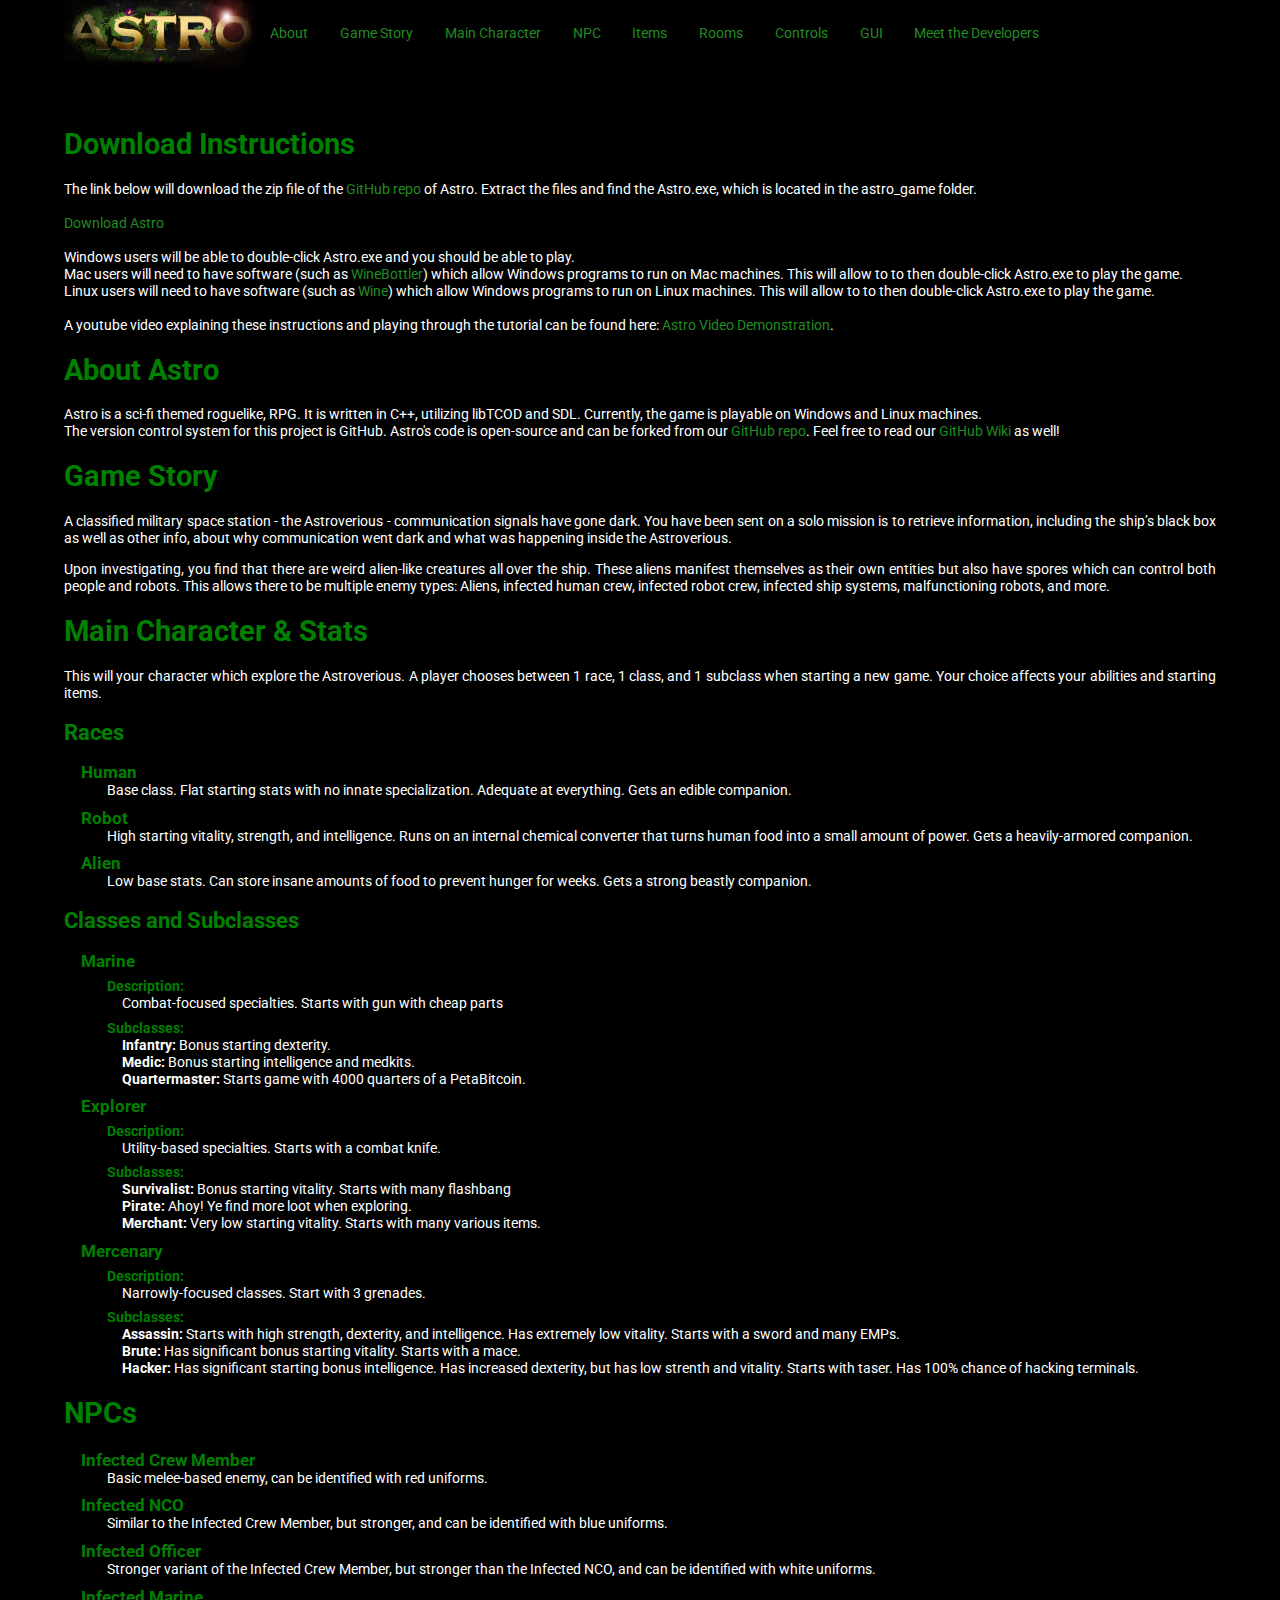
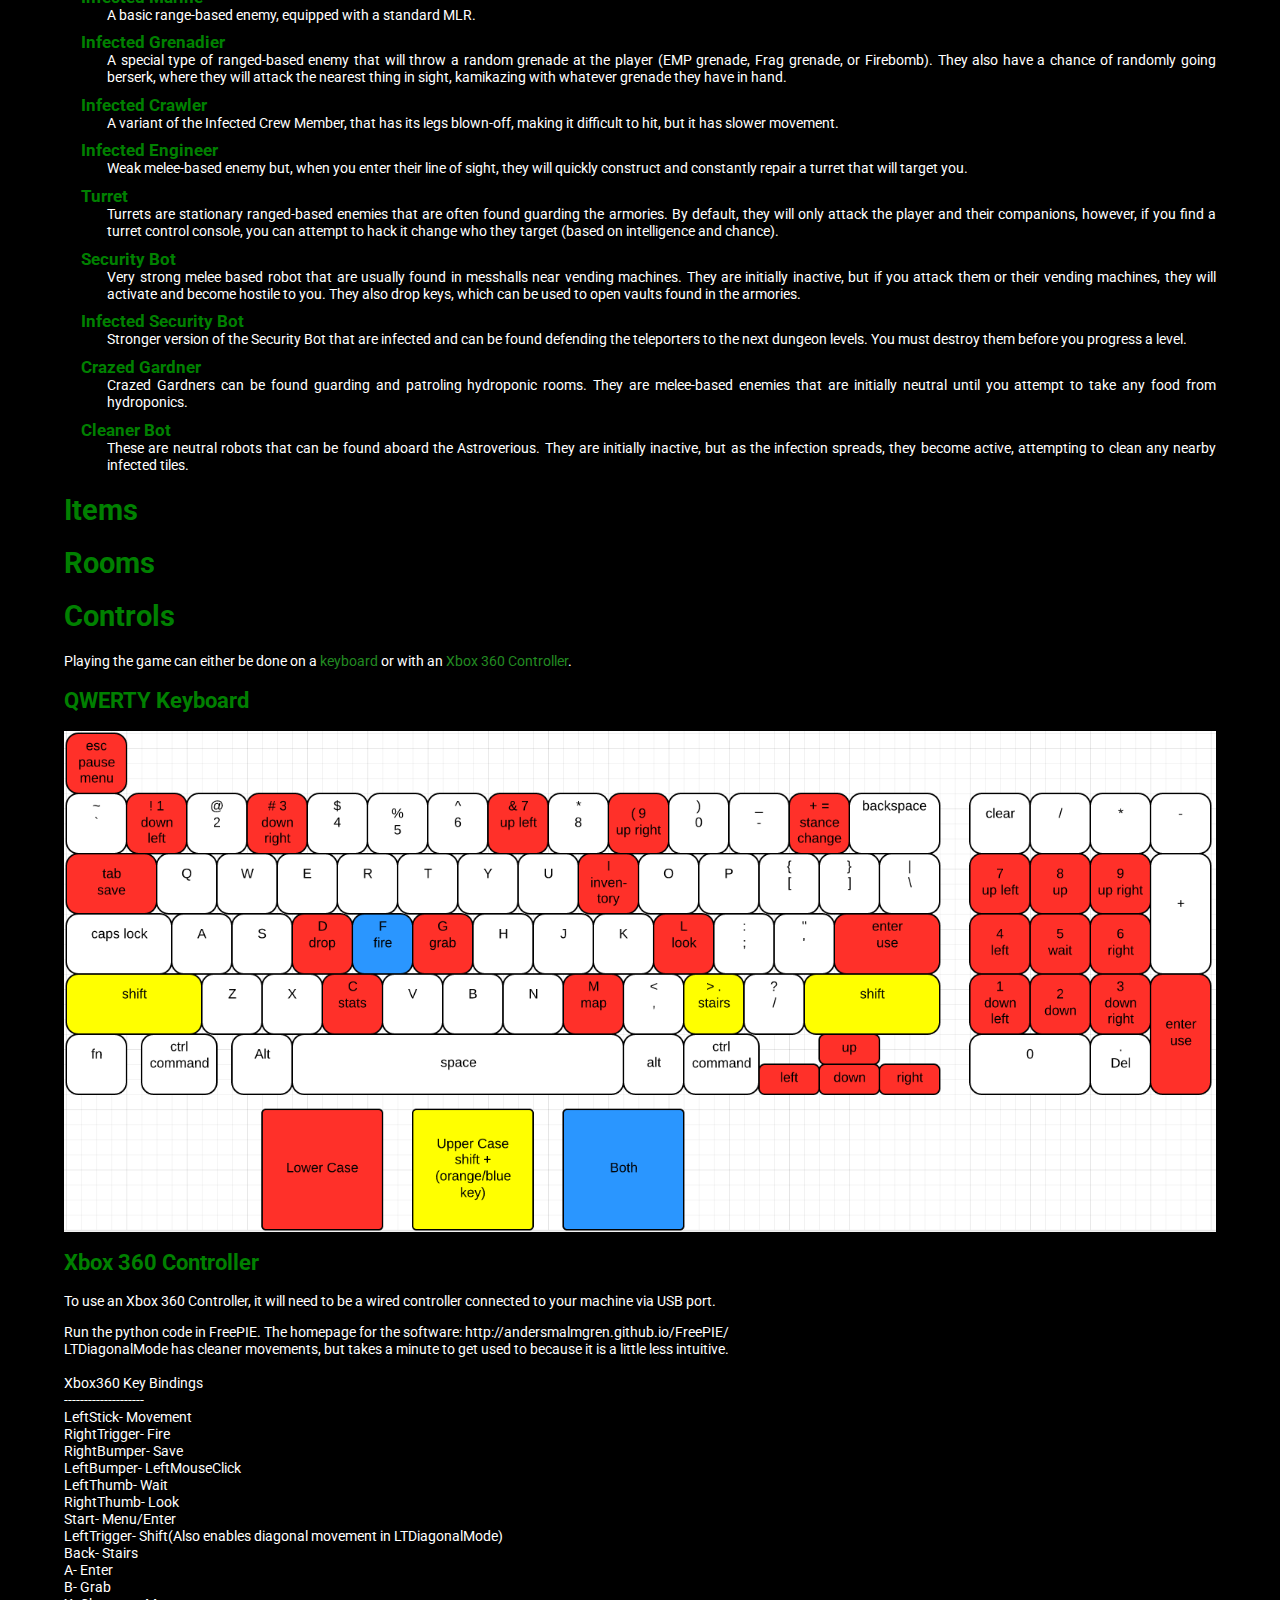
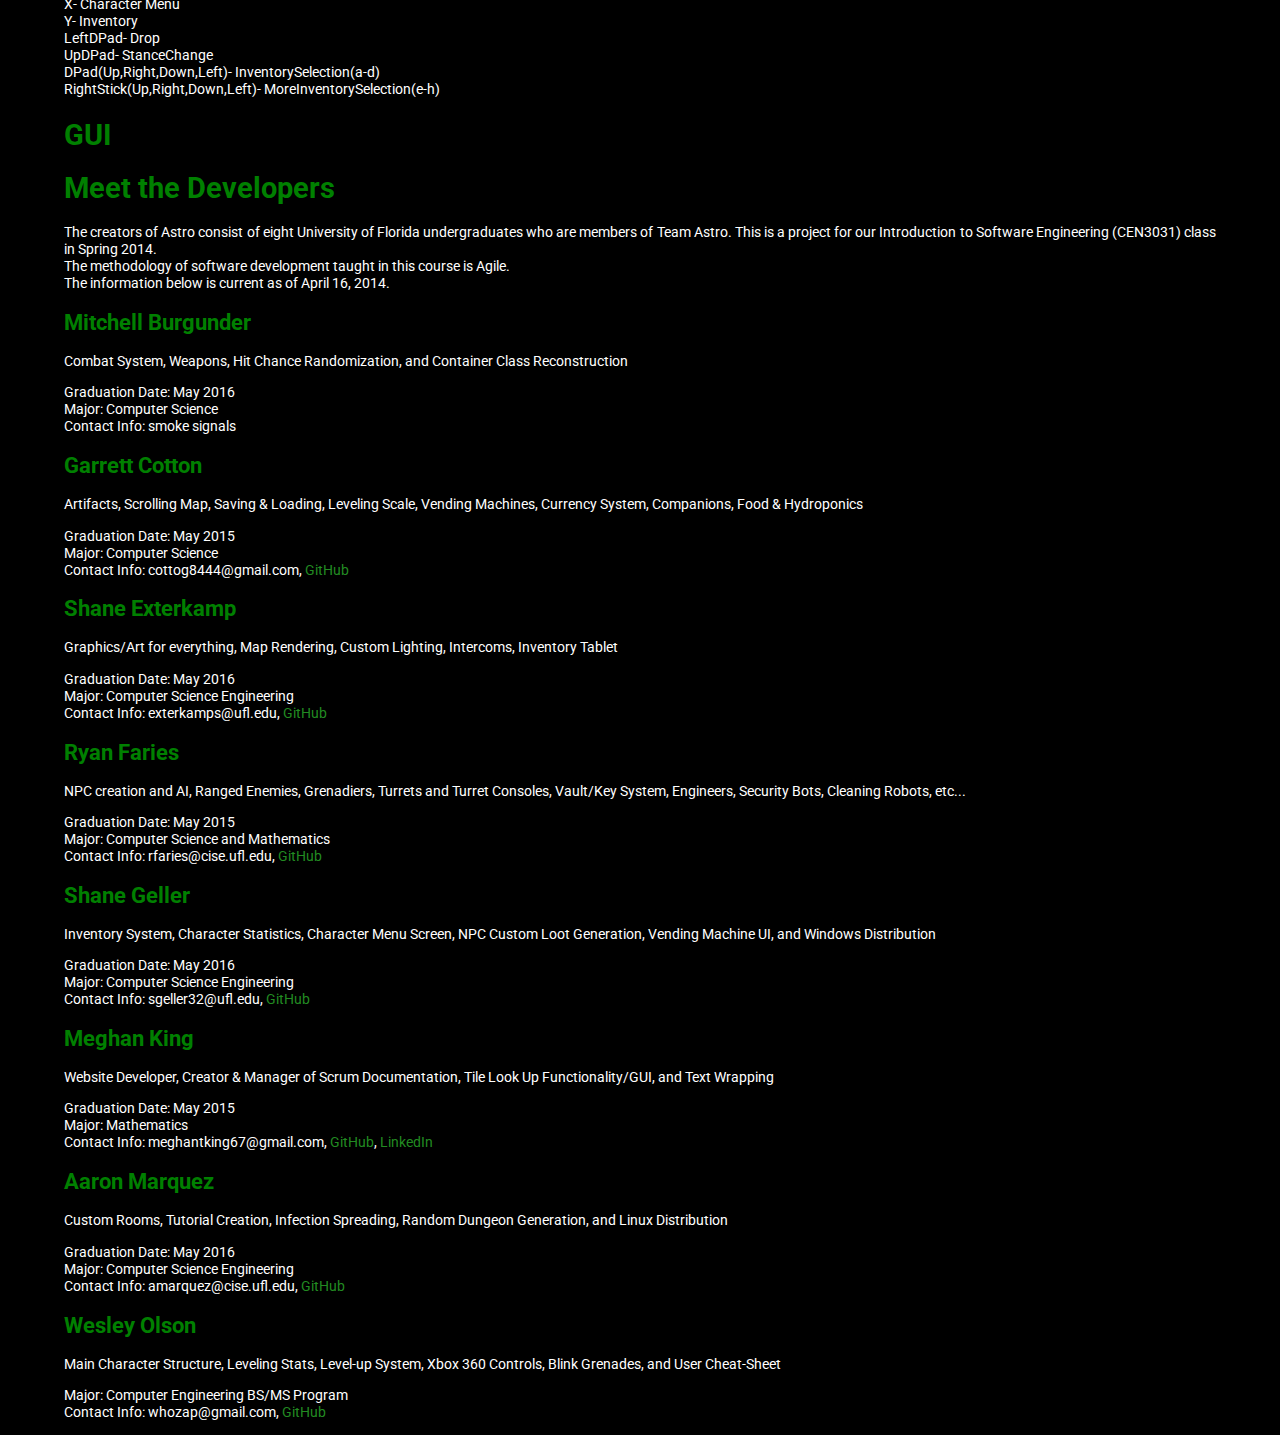
<file: index.html>
<html>
	<head>
		<!-- meta tags -->
		<meta http-equiv="Content-Type" content="test/html; charset=UTF-8"> <!-- Specifies the character encoding for the document (HTML4.01) -->
		<meta name="viewport" content="width=device-width, initial-scale=1.0" />
		<meta http-equiv="Content-Language" content="en-US">	<!-- sets the language to US English-->
<!-- 		<meta http-equiv="refresh" content="300"> set how often the page refreshes in seconds    -->
<!-- 		<meta name="copyright" -->
<!-- 		<meta name="keywords" -->
		<meta name="description" content="Official Homepage of Astro - SciFi Roguelike">
		<meta name="keywords" content="Astro,astro roguelike,roguelike,sci-fi,rpg,video game,computer game,cool game,awesome game,role playing game,University of Florida,UF,UF CISE,CISE,undergraduates,students,student developers,Meghan King,Shane Geller,Ryan Faries,Garret Cotton,Shane Exterkamp,Aaron Marquez,Mitchell Burgunder,Wesley Olson" >
		<link rel=”author” href=”https://plus.google.com/117358544283199883390“/>
		<link href='http://fonts.googleapis.com/css?family=Roboto:400,500' rel='stylesheet' type='text/css'>
		
		<!-- title tag -->
		<title>Astro - Sci-Fi Roguelike</title>

		<!-- link tags -->
		<link rel="shortcut icon" href="website/tablet.ico" type="image/x-icon">
<!-- 		<link rel="stylesheet" type="text/css" href="http://astroteam.github.io/Astro/astroStyleSheet.css"> -->
<!-- 		<link rel="stylesheet" type="text/css" href="reset.css"> -->
		<link rel="stylesheet" type="text/css" href="astroStyleSheet.css">
		
		

	</head>
	
		<header>
				<nav>
				<img src="website/astroLogo.jpg" alt="Astro Logo" width="15%" style="float:left">
				<br>
				<br>
				<a href="#About">About</a>
				<a href="#GameStory">Game Story</a>
				<a href="#MainCharacter">Main Character</a>
				<a href="#NPC">NPC</a>
				<a href="#Items">Items</a>
				<a href="#Rooms">Rooms</a>
				<a href="#Controls">Controls</a>
				<a href="#GUI">GUI</a>
				<a href="#MeetTheDevelopers">Meet the Developers</a>	
				</nav>	
		</header>
		<body>
		<div id="meat">
			<div id="about">
			
				<h1>
					Download Instructions
				</h1>
				<p>
					The link below will download the zip file of the <a href="https://github.com/AstroTeam/Astro/">GitHub repo</a> of Astro.
					Extract the files and find the Astro.exe, which is located in the astro_game folder.
				<br>
				<br>
					<a href="https://github.com/AstroTeam/Astro/archive/master.zip">Download Astro</a>
				<br>
				<br>
					Windows users will be able to double-click Astro.exe and you should be able to play.
				<br>	
					Mac users will need to have software (such as <a href="http://winebottler.kronenberg.org/">WineBottler</a>) which allow Windows programs to run on Mac machines.
					This will allow to to then double-click Astro.exe to play the game.
				<br>
					Linux users will need to have software (such as <a href = "https://winehq.org/">Wine</a>) which allow Windows programs to run on Linux machines.
					This will allow to to then double-click Astro.exe to play the game.
				<br><br>
					A youtube video explaining these instructions and playing through the tutorial can be found here: <a href="https://www.youtube.com/watch?v=4D_AX7gjTIM">Astro Video Demonstration</a>.
				<br>
				</p>
				<h1>
					<a name="About">About Astro</a>
				</h1>
				<p>
					Astro is a sci-fi themed roguelike, RPG. 
					It is written in C++, utilizing libTCOD and SDL. 
					Currently, the game is playable on Windows and Linux machines.
				<br>
					The version control system for this project is GitHub. Astro's code is open-source and can be forked from our <a href="https://github.com/AstroTeam/Astro/">GitHub repo</a>.
					Feel free to read our <a href="https://github.com/AstroTeam/Astro/wiki/">GitHub Wiki</a> as well!
					<br>
						</p>
			</div>
			<div id="gameStory">
				<h1>
					<a name="GameStory">Game Story</a>	
				</h1>
				<p>
					A classified military space station - the Astroverious - communication signals have gone dark. 
					You have been sent on a solo mission is to retrieve information, including the ship’s black box as well as other info, 
					about why communication went dark and what was happening inside the Astroverious.
				</p>
				<p>
					Upon investigating, you find that there are weird alien-like creatures all over the ship. 
					These aliens manifest themselves as their own entities but also have spores which can control 
					both people and robots. This allows there to be multiple enemy types: Aliens, infected human crew, 
					infected robot crew, infected ship systems, malfunctioning robots, and more.
				</p>
			</div>
			<div id="MainCharacter">
				<h1>
					<a name="MainCharacter">Main Character & Stats</a>
				</h1>
				<p>
					This will your character which explore the Astroverious. 
					A player chooses between 1 race, 1 class, and 1 subclass when starting a new game. 
					Your choice affects your abilities and starting items.
				</p>
				<p>
				<h2> Races </h2>
				<h3 class = "class" >Human</h3>
					<p class = "classdesc"> Base class. Flat starting stats with no innate specialization. Adequate at everything. Gets an edible companion.</p>
				<h3 class = "class">Robot</h3>
					<p class = "classdesc">High starting vitality, strength, and intelligence. Runs on an internal chemical converter that turns human food into a small amount of power. Gets a heavily-armored companion. </p>
				<h3 class = "class">Alien</h3>
					<p class = "classdesc">Low base stats. Can store insane amounts of food to prevent hunger for weeks. Gets a strong beastly companion. </p>
				
	<h2> Classes and Subclasses </h2>
				<h3 class = "class">Marine</h3>
					<h4 class = "subclass"> Description:</h4>
					<p class = "subclassdesc">Combat-focused specialties. Starts with gun with cheap parts</p>
					<h4 class = "subclass"> Subclasses:</h4>
					<p class = "subclassdesc"> <b>Infantry:</b> Bonus starting dexterity.  </p>
					<p class = "subclassdesc"> <b>Medic:</b> Bonus starting intelligence and medkits. </h3>
					<p class = "subclassdesc"> <b>Quartermaster:</b>  Starts game with 4000 quarters of a PetaBitcoin.</p>
				<h3 class = "class">Explorer</h3>
					<h4 class = "subclass"> Description:</h4>
					<p class = "subclassdesc">Utility-based specialties. Starts with a combat knife.</p>
					<h4 class = "subclass"> Subclasses:</h4>
					<p class = "subclassdesc"> <b>Survivalist:</b> Bonus starting vitality. Starts with many flashbang </p>
					<p class = "subclassdesc"> <b>Pirate:</b> Ahoy! Ye find more loot when exploring.  </p>
					<p class = "subclassdesc"> <b>Merchant:</b> Very low starting vitality. Starts with 
    many various items.  </p>
				<h3 class = "class" >Mercenary</h3>
					<h4 class = "subclass"> Description:</h4>
					<p class = "subclassdesc">Narrowly-focused classes. Start with 3 grenades.</p>
					<h4 class = "subclass"> Subclasses:</h4>
					<p class = "subclassdesc"> <b>Assassin: </b>Starts with high strength, dexterity, and intelligence.
    Has extremely low vitality. Starts with a sword and many EMPs. </p>
					<p class = "subclassdesc"> <b>Brute: </b> Has significant bonus starting vitality. Starts with a mace. </p>
					<p class = "subclassdesc"> <b>Hacker: </b> Has significant starting bonus intelligence. 
    Has increased dexterity, but has low strenth and vitality. Starts with taser. 
    Has 100% chance of hacking terminals.</p>
				</p>		
			</div>
			
			<h1>
			<a name="NPC">NPCs</a>
			</h1>
			<p>
			<h2 class = "npc">Infected Crew Member</h2>
			<p class = "npcdesc">Basic melee-based enemy, can be identified with red uniforms.</p>
			<h2 class = "npc">Infected NCO</h2>
			<p class = "npcdesc">Similar to the Infected Crew Member, but stronger, and can be identified with blue uniforms.</p>
			<h2 class = "npc">Infected Officer</h2>
			<p class = "npcdesc">Stronger variant of the Infected Crew Member, but stronger than the Infected NCO, and can be identified with white uniforms.</p>
			
			<h2 class = "npc">Infected Marine</h2>
			<p class = "npcdesc">A basic range-based enemy, equipped with a standard MLR.</p>
			
			<h2 class = "npc">Infected Grenadier</h2>
			<p class = "npcdesc">A special type of ranged-based enemy that will throw a random grenade at the player (EMP grenade, Frag grenade, or Firebomb). They also have a chance of randomly going berserk, where they will attack the nearest thing in sight, kamikazing with whatever grenade they have in hand.</p>
			
			<h2 class = "npc">Infected Crawler</h2>
			<p class = "npcdesc">A variant of the Infected Crew Member, that has its legs blown-off, making it difficult to hit, but it has slower movement.</p>
			<h2 class = "npc">Infected Engineer</h2>
			<p class = "npcdesc">Weak melee-based enemy but, when you enter their line of sight, they will quickly construct and constantly repair a turret that will target you.</p>
			
			<h2 class = "npc">Turret</h2>
			<p class = "npcdesc">Turrets are stationary ranged-based enemies that are often found guarding the armories. By default, they will only attack the player and their companions, however, if you find a turret control console, you can attempt to hack it change who they target (based on intelligence and chance).</p>
			
			<h2 class = "npc">Security Bot</h2>
			<p class = "npcdesc">Very strong melee based robot that are usually found in messhalls near vending machines. They are initially inactive, but if you attack them or their vending machines, they will activate and become hostile to you. They also drop keys, which can be used to open vaults found in the armories.</p>
			
			<h2 class = "npc">Infected Security Bot</h2>
			<p class = "npcdesc">Stronger version of the Security Bot that are infected and can be found defending the teleporters to the next dungeon levels. You must destroy them before you progress a level.</p>
			
			<h2 class = "npc">Crazed Gardner</h2>
			<p class = "npcdesc">Crazed Gardners can be found guarding and patroling hydroponic rooms. They are melee-based enemies that are initially neutral until you attempt to take any food from hydroponics.</p>
			
			<h2 class = "npc">Cleaner Bot</h2>
			<p class = "npcdesc">These are neutral robots that can be found aboard the Astroverious. They are initially inactive, but as the infection spreads, they become active, attempting to clean any nearby infected tiles.</p>
			
			</p>
			<h1>
			<a name="Items">Items</a>
			</h1>
			<p>
			</p>
			<h1>
			<a name="Rooms">Rooms</a>
			</h1>
			<p>
			</p>
			<h1>
			<a name="Controls">Controls</a>
			</h1>
			<p>
				Playing the game can either be done on a <a href="#QWERTY">keyboard</a>
				or with an <a href="#XBOX360">Xbox 360 Controller</a>.
			</p>
			<h2><a name="QWERTY">QWERTY Keyboard</a></h2>
			<img src="website/keyboardControls.png" alt="Keyboard Controls" width="100%">
			
			<!-- 
<h3>
				<center><b>
					Remember that these controls are case sensitive
				</b></center>
				<br>
				Movement
				<pin>
					Players can move left, right, up, and down using the arrow keys or 4, 6, 8, and 2 (on the NumPad) respectively. A player can also move their character diagonally by using 1, 3, 7, and 9 which will work on the main keyboard and NumPad.
				</pin>
				5
				<pin>
					wait
				</pin>
				esc
				<pin>
					While in the Game Screen, this will allow the user to access the Pause Menu
				</pin>
				= 
				<pin>
					This allows the user to change between stances
				</pin>
				tab
				<pin>
					This will save the player's game, which can be loaded at a later date. The game is also saved every X turns and when the player descends to the next deck.
				</pin>
				i
				<pin>
					This allows the user to access their inventory utilizing their inventory tablet, which will is where a player can access all the items they have collected.
				</pin>
				d
				<pin>
					This will drop an item that the player is carrying.
				</pin>
				f
				<pin>
					This will attempt to fire at the nearest enemy with the range weapon weapon carried by the player.
				</pin>
				F
				<pin>
					This will allow the player to select a target in the field of view by pressing this button, moving the target around and pressing enter when they have selected their target. The player will then attempt to fire at this spot with the range weapon carried by the player.
				</pin>
				g
				<pin>
					This will attempt to grab anything that is on the ground at the tile the character is standing in. If a player has enough room in their [inventory](https://github.com/AstroTeam/Astro/wiki/Main-Character) and the item is able to be picked up, that item will be placed in the character's inventory.
				</pin>
				l
				<pin>
					This will allow the player to use a 'look' function, which will allow the player to scan the entire deck. The Tile Info Screen will update as this function is used. Press enter to complete this mode.
				</pin>
				enter
				<pin>
					This is an overall confirmation button, and can be utilized in almost any situation. This will confirm choices on any menu screen, when accessing you inventory, using the look function, utilizing range weapons, etc...
				</pin>
				c
				<pin>
					This will allow the player to access their character's statistics. A Character menu will appear on the screen.
				</pin>
				m
				<pin>
					This will allow you to access a map of the dungeon, if the player has attained one through a console.
				</pin>
				shift >
				<pin>
					This will allow the player to descend to the deck below.
				</pin>
			</h3>
 -->
			<h2>
				<a name="XBOX360">Xbox 360 Controller</a></h2>
				<p>
					To use an Xbox 360 Controller, it will need to be a wired controller connected to your machine via USB port.
				</p>
				<p>
				Run the python code in FreePIE. The homepage for the software: http://andersmalmgren.github.io/FreePIE/
				<br>LTDiagonalMode has cleaner movements, but takes a minute to get used to because it is a little less intuitive.
				<br><br>
				Xbox360 Key Bindings
				<br>--------------------
				<br>
				LeftStick-     Movement
				<br>RightTrigger-  Fire
				<br>RightBumper-   Save
				<br>LeftBumper-    LeftMouseClick
				<br>LeftThumb-     Wait
				<br>RightThumb-    Look
				<br>Start-         Menu/Enter
				<br>LeftTrigger-   Shift(Also enables diagonal movement in LTDiagonalMode)
				<br>Back-          Stairs
				<br>A-             Enter
				<br>B-             Grab
				<br>X-             Character Menu
				<br>Y-             Inventory
				<br>LeftDPad-      Drop
				<br>UpDPad-		  StanceChange
				<br>DPad(Up,Right,Down,Left)-           InventorySelection(a-d)
				<br>RightStick(Up,Right,Down,Left)-     MoreInventorySelection(e-h)
				</p>
			
			
			<h1>
				<a name="GUI">GUI</a>
			</h1>
			<p>
			</p>
			
			<div id="developer">
				<h1>
				<a name="MeetTheDevelopers">Meet the Developers</a>
				</h1>
				<p>
				The creators of Astro consist of eight University of Florida undergraduates who are members of Team Astro. This is a project for our Introduction to Software Engineering (CEN3031) class in Spring 2014.
				<br>
				The methodology of software development taught in this course is Agile.
				<br>
				The information below is current as of April 16, 2014.
				</p>
				
				<div id="dev">
				<h2>
					Mitchell Burgunder
				</h2>
				<p>
					Combat System, 
					Weapons, 
					Hit Chance Randomization, 
					and Container Class Reconstruction
				</p>
				<p>
					Graduation Date: May 2016
					<br>
					Major: Computer Science
					<br>
					Contact Info: smoke signals

				</p>
				</div>
				<div id="dev">
				<h2>
					Garrett Cotton
				</h2>
				<p>
					Artifacts, 
					Scrolling Map, 
					Saving & Loading, 
					Leveling Scale, 
					Vending Machines, 
					Currency System, 
					Companions, 
					Food & Hydroponics
				</p>
				<p>
					Graduation Date: May 2015
					<br>
					Major: Computer Science
					<br>
					Contact Info: cottog8444@gmail.com, 
					<a href="https://github.com/cottog">GitHub</a>
					</p>
				</div>
				<div id="dev">
				<h2>
					Shane Exterkamp
				</h2>
					<p>
					Graphics/Art for everything, 
					Map Rendering, 
					Custom Lighting, 
					Intercoms, 
					Inventory Tablet
					</p>
					<p>
					Graduation Date: May 2016
					<br>
					Major: Computer Science Engineering
					<br>
					Contact Info: exterkamps@ufl.edu, 
					<a href="https://github.com/exterkamps">GitHub</a>
				</p>
					</div>
				<div id="dev">
				<h2>
					Ryan Faries
				</h2>
					<p>
					NPC creation and AI, 
					Ranged Enemies, 
					Grenadiers, 
					Turrets and Turret Consoles, 
					Vault/Key System, Engineers, 
					Security Bots, 
					Cleaning Robots, 
					etc...
					</p>
					<p>
					Graduation Date: May 2015
					<br>
					Major: Computer Science and Mathematics
					<br>
					Contact Info: rfaries@cise.ufl.edu, 
					<a href="https://github.com/Ryan82593">GitHub</a>
				</p>
					</div>
				<div id="dev">
				<h2>
					Shane Geller
				</h2>
					<p>
					Inventory System, 
					Character Statistics, 
					Character Menu Screen, 
					NPC Custom Loot Generation, 
					Vending Machine UI, 
					and Windows Distribution
					</p>
					<p>
					Graduation Date: May 2016
					<br>
					Major: Computer Science Engineering
					<br>
					Contact Info: sgeller32@ufl.edu,
					<a href="https://github.com/SpectralRenegade">GitHub</a>
					</p>
					</div>
				<div id="dev">
				<h2>
					Meghan King
				</h2>
					<p>
					Website Developer,
					Creator & Manager of Scrum Documentation,
					Tile Look Up Functionality/GUI,
					and Text Wrapping
					</p>
					<p>
					Graduation Date: May 2015
					<br>
					Major: Mathematics
					<br>
					Contact Info: meghantking67@gmail.com,
					<a href="https://github.com/meghanking">GitHub</a>, 
					<a href="http://www.linkedin.com/in/kingmeghan">LinkedIn</a>
				</p>
				</div>
				<div id="dev">
				<h2>
					Aaron Marquez
				</h2>
					<p>
					Custom Rooms, 
					Tutorial Creation, 
					Infection Spreading, 
					Random Dungeon Generation, 
					and Linux Distribution
					</p>
					<p>
					Graduation Date: May 2016
					<br>
					Major: Computer Science Engineering
					<br>
					Contact Info: amarquez@cise.ufl.edu, 
					<a href="https://github.com/marqueza">GitHub</a>
				</p>
					</div>
				<div id="dev">
				<h2>
					Wesley Olson
				</h2>
				<p>
					Main Character Structure, 
					Leveling Stats, 
					Level-up System, 
					Xbox 360 Controls, 
					Blink Grenades, 
					and User Cheat-Sheet
					</p>
					<p>
					Major: Computer Engineering BS/MS Program
					<br>
					Contact Info: whozap@gmail.com, 
					<a href="https://github.com/Cheeseflux">GitHub</a>
					</p>
				</div>
			</div>
		</div>
	</body>
</html>
</file>
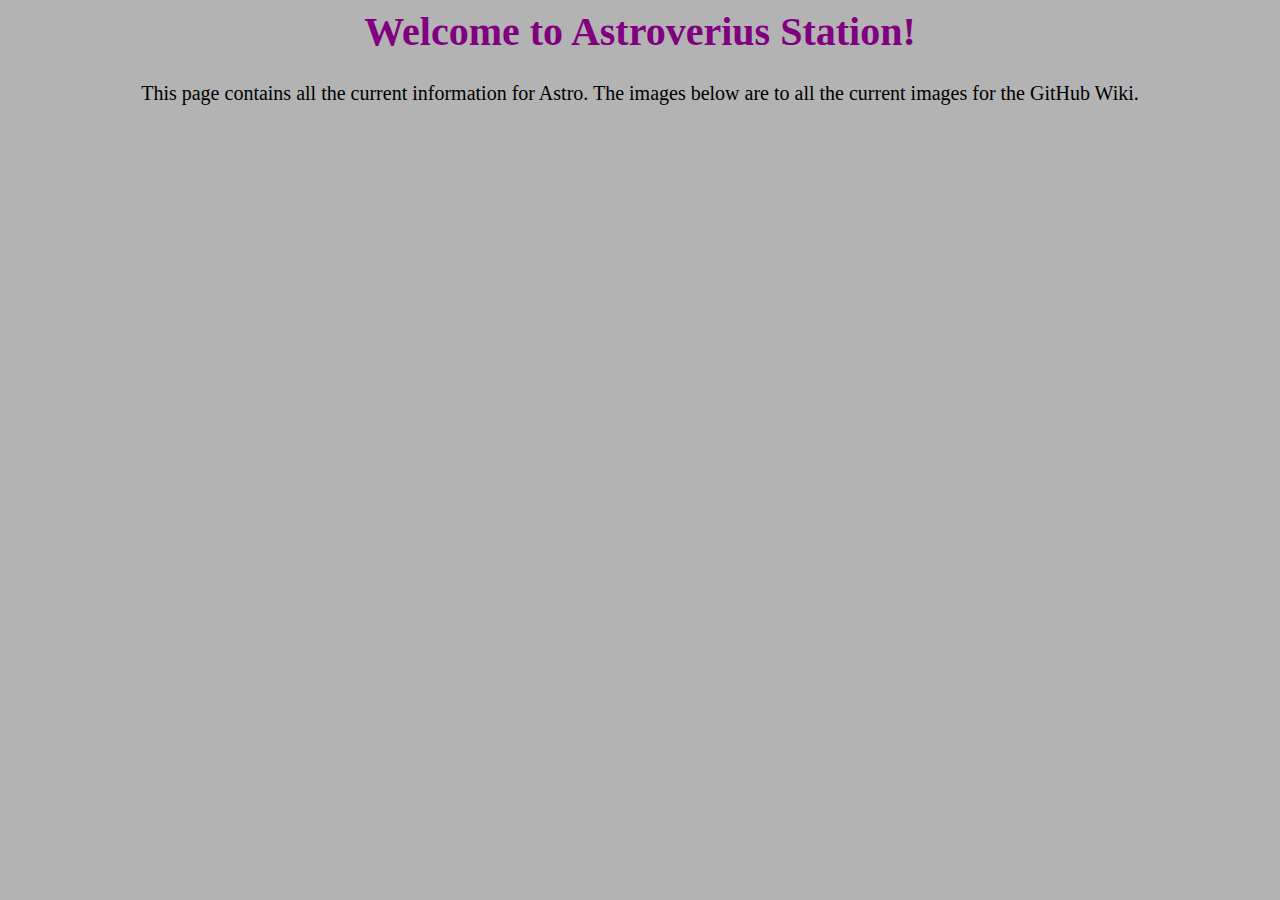
<file: astro_demo/index.html>
<html>
<head>
<title>Astro Info</title>
<style>
body
{
background-color:#b3b3b3;
}
h1
{
color:purple;
text-align:center;
font-family:"Lucida Console";
font-size:40px;
}
p
{
font-family:"Lucida Console";
font-size:20px;
}
</style>
</head>
<body>
<center>
	<h1>Welcome to Astroverius Station!</h1>
	<p>
	This page contains all the current information for Astro.
	The images below are to all the current images for the GitHub Wiki.
	</p>
</center>
</body>
</html>
</file>
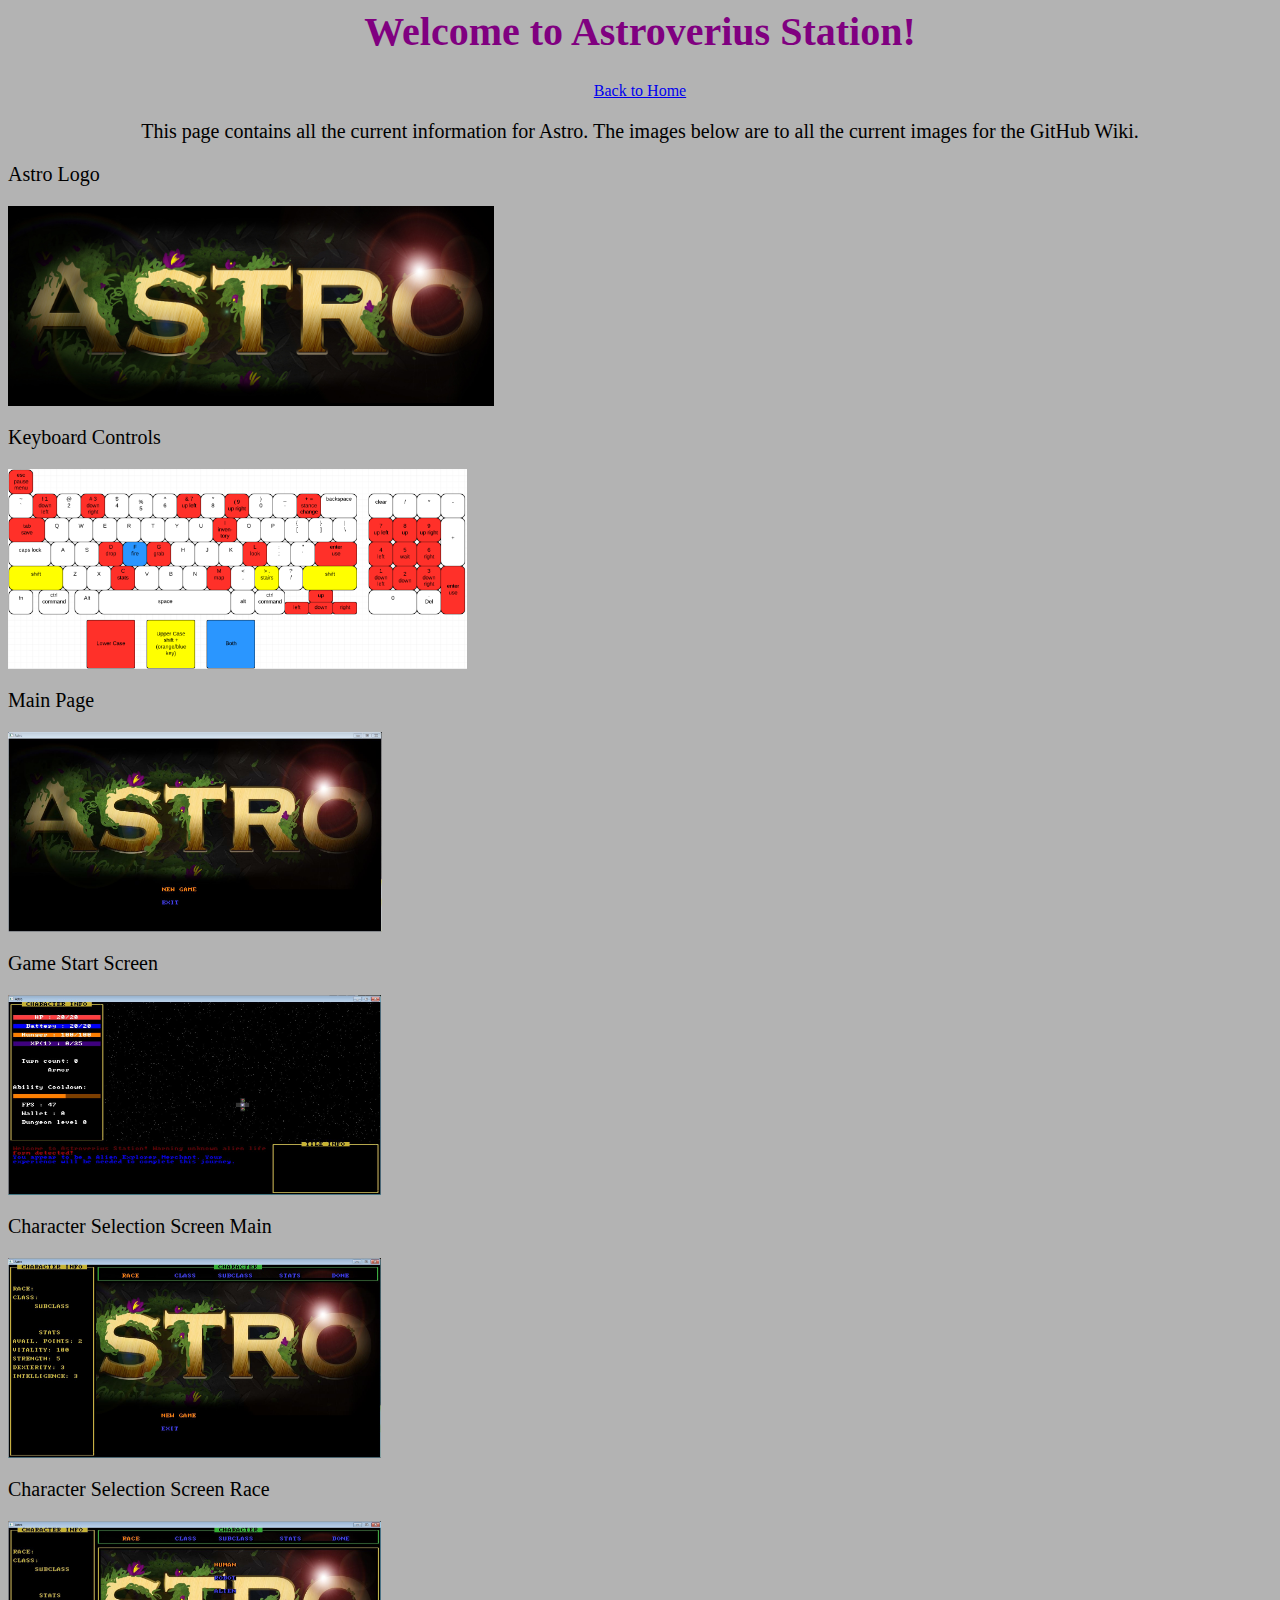
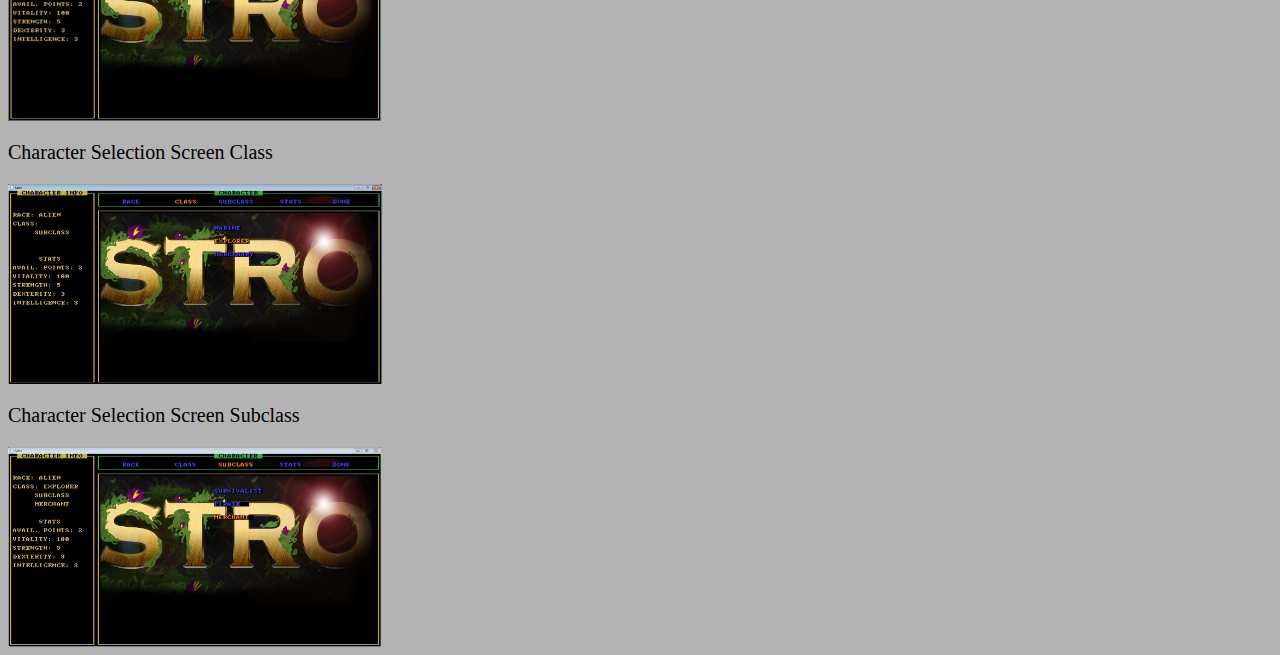
<file: website/astroInfo.html>
<html>
<head>
<title>Astro Info</title>
<style>
body
{
background-color:#b3b3b3;
}
h1
{
color:purple;
text-align:center;
font-family:"Lucida Console";
font-size:40px;
}
p
{
font-family:"Lucida Console";
font-size:20px;
}
</style>
</head>
<body>
<center>
	<h1>Welcome to Astroverius Station!</h1>
	<a href="../index.html">Back to Home</a>
	<p>
	This page contains all the current information for Astro.
	The images below are to all the current images for the GitHub Wiki.
	</p>
</center>
<p> Astro Logo </p>
<a href="astroLogo.jpg"><img src="astroLogo.jpg" alt="Astro Logo" height = "200" /> </a>

<p> Keyboard Controls </p>
<a href="keyboardControls.png"><img src="keyboardControls.png" height = "200" /> </a>

<p> Main Page</p>
<a href="mainPage.jpg"><img src="mainPage.jpg" height = "200" /> </a>

<p> Game Start Screen</p>
<a href="gameStartScreen.jpg"><img src="gameStartScreen.jpg" height = "200" /> </a>

<p> Character Selection Screen Main </p>
<a href="characterSelectionScreen.jpg"><img src="characterSelectionScreen.jpg" height = "200" /> </a>

<p> Character Selection Screen Race </p>
<a href="characterSelectionScreenRace.jpg"><img src="characterSelectionScreenRace.jpg" height = "200" /> </a>

<p> Character Selection Screen Class </p>
<a href="characterSelectionScreenClass.jpg"><img src="characterSelectionScreenClass.jpg" height = "200" /> </a>

<p> Character Selection Screen Subclass</p>
<a href="characterSelectionScreenSubclass.jpg"><img src="characterSelectionScreenSubclass.jpg" height = "200" /> </a>

<!--<p> Character Selection Screen Main</p>
<a href="astroLogo.jpg"><img src="astroLogo.jpg" height = "200" /> </a>
<p> Character Selection Screen Main</p>
<a href="astroLogo.jpg"><img src="astroLogo.jpg" height = "200" /> </a>-->


</body>
</html>
</file>
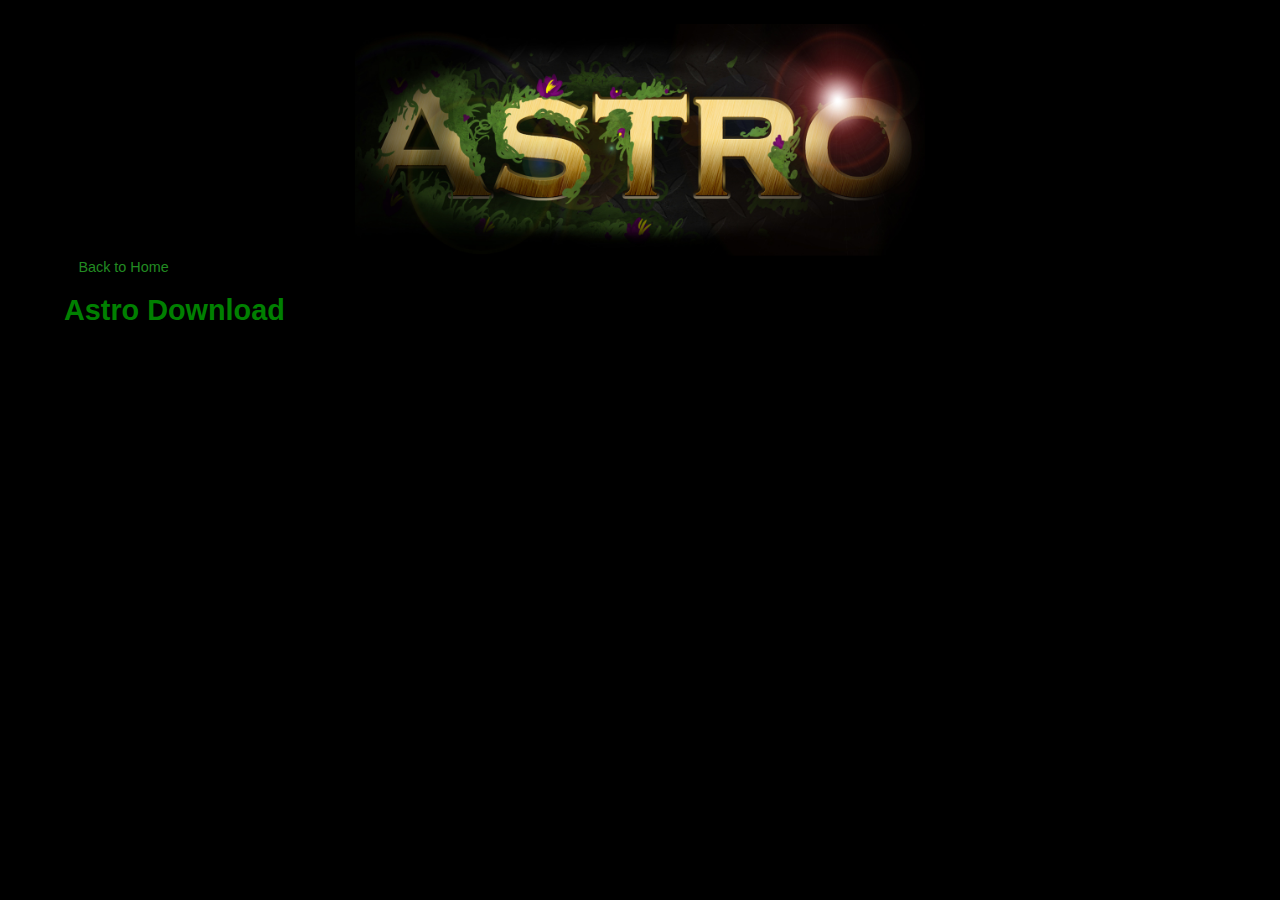
<file: website/download.html>
<html>
	<head>
		
		<!-- meta tags -->
		<meta http-equiv="Content-Type" content="test/html; charset=UTF-8"> <!-- Specifies the character encoding for the document (HTML4.01) -->
		<meta http-equiv="Content-Language" content="en-US">	<!-- sets the language to US English-->
		<!--<meta http-equiv="refresh" content="300"> <!--set how often the page refreshes in seconds-->    -->
		<!-- <meta name="copyright" -->
		<!--<meta name="keywords" -->
		<meta name="description" content="Download Page for Astro - SciFi Roguelike"> <!-- sets description (what people see when they bookmark)-->

		<!-- title tag -->
		<title>Astro Download</title>

		<!-- link tags -->
		<link rel="shortcut icon" href="website/tablet.ico" type="image/x-icon">
		<link rel="stylesheet" type="text/css" href="http://astroteam.github.io/Astro/astroStyleSheet.css">
		
	</head>
	<body style>
	<center>
	<h>
		<img src="astroLogo.jpg" width="570">
		<nav>
			<a href="../index.html">Back to Home</a>
		</nav>
	</h>
	<h1>Astro Download</h1>
	</center>
	</body>
</html>
</file>
<file: astroStyleSheet.css>
html{
	overflow-x: hidden;
}

body
{
background-color:black;
font-family: 'Roboto', sans-serif;
position: relative;
top: 0px;
font-size:.9em;
margin-left:5%;
margin-right: 5%;
}

/* Fixed Header */

header
{
margin-top: -1.3%;
height: 125px;
background-color:#000000;
width: 100%;
position: fixed;
z-index: 999;
}



/* Navigation Bar */

nav a
{
padding:.5em;
margin:.5em;
}

nav a:link 
{
color:ForestGreen;
}      /* unvisited link */
nav a:visited 
{
color:GoldenRod;
}  /* visited link */
nav a:hover 
{
color:white;
}  /* mouse over link */
nav a:active 
{
color:Black;
}  /* selected link */


/* Section Headers */
h1
{
color:green;
text-align:left;
font-size:2em;
position: relative;
}

h2,th
{
color:green;
text-align:left;
font-size:1.5em;
position: relative;
}

h3,nav
{
color:green;
text-align:left;
position: relative;
}

a
{
	text-decoration: none;
	
}

#meat {
padding-top: 100px;

}

/* Paragraph */
p,td
{
color:white;
text-align:justify;
font-size:1em;
display:  block;
position: relative;
}
h2.npc
{
  font-size: 1.2em;
margin-top: 0.5em; 
padding-bottom: 0em; 
margin-bottom: 0em;
padding-left: 1em;
}
h3.class
{
padding-bottom: 0em; 
margin-bottom: 0em;
margin-top: 0.5em;
padding-left: 1em;
}
h4.subclass
{
color:green;
text-align:left;
position: relative;
padding-bottom: 0em; 
margin-bottom: 0em;
margin-top: 0.5em;
padding-left: 3em;

}
p.classdesc
{
margin-top: 0em; 
margin-bottom: 0em;
padding-top: 0em; 
margin-left: 3em;
}
p.subclassdesc
{
margin-top: 0em; 
margin-bottom: 0em;
padding-top: 0em; 
margin-left: 4em;
}
p.npcdesc
{
margin-bottom: 0em; 
margin-top: 0em; 
padding-top: 0em; 
margin-left: 3em;
}
p a:link 
{
color:ForestGreen;
}      /* unvisited link */
p a:visited 
{
color:GoldenRod;
}  /* visited link */
p a:hover 
{
color:white;
}  /* mouse over link */

td a:link 
{
color:ForestGreen;
}      /* unvisited link */
td a:visited 
{
color:GoldenRod;
}  /* visited link */
td a:hover 
{
color:white;
}  /* mouse over link */

developer p{
text-align:left;
}



pin
{
color:white;
text-align:justify;
display:  block;
position: relative;
}

pin a:link 
{
color:ForestGreen;
}      /* unvisited link */
pin a:visited 
{
color:GoldenRod;
}  /* visited link */
pin a:hover 
{
color:white;
}  /* mouse over link */
</file>
